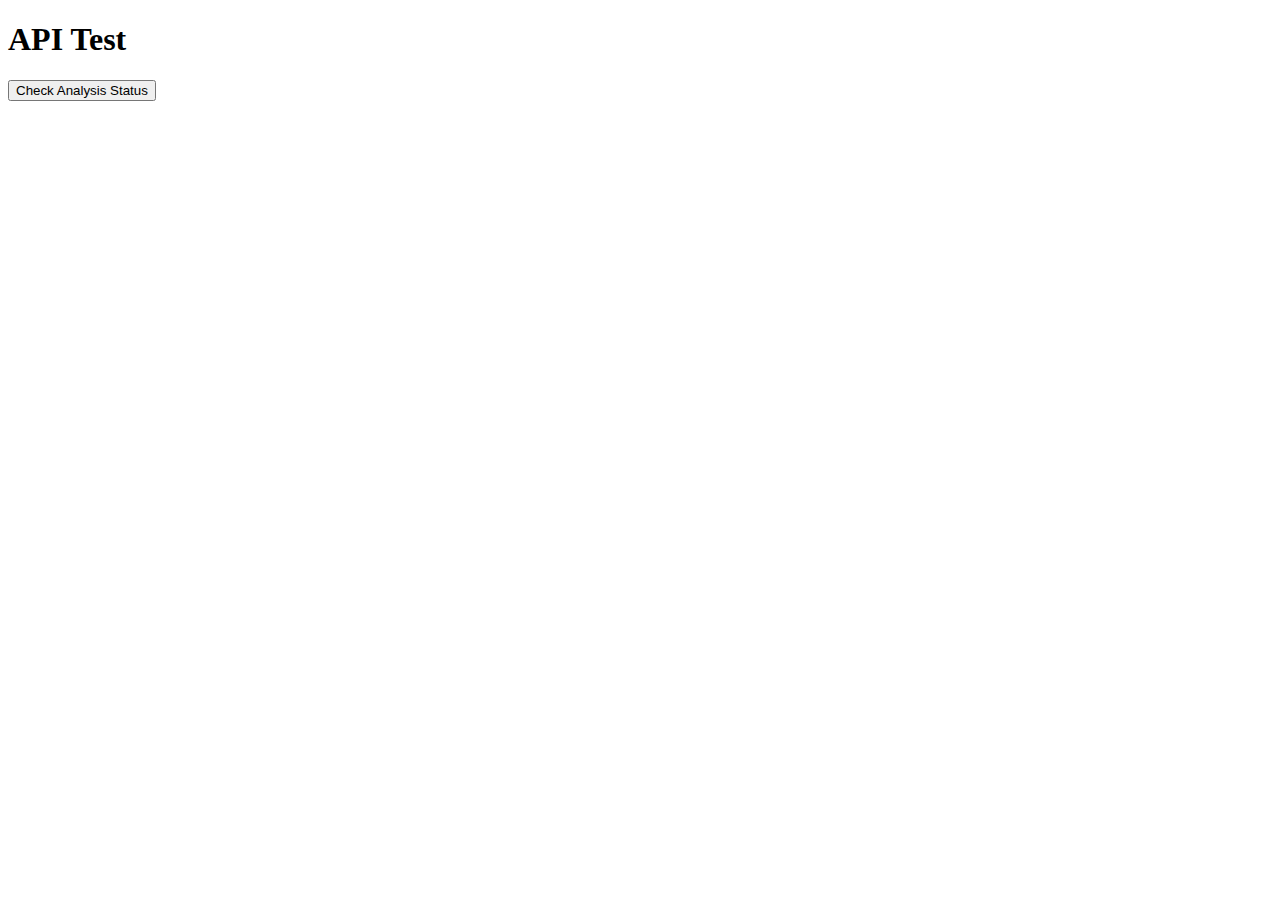
<file: debug_api.html>
<!DOCTYPE html>
<html>
<head>
    <title>API Test</title>
    <script>
        function checkAPI() {
            fetch('/api/analysis/status')
                .then(response => response.json())
                .then(data => {
                    document.getElementById('result').textContent = JSON.stringify(data, null, 2);
                })
                .catch(error => {
                    document.getElementById('result').textContent = 'Error: ' + error;
                });
        }
    </script>
</head>
<body>
    <h1>API Test</h1>
    <button onclick="checkAPI()">Check Analysis Status</button>
    <pre id="result"></pre>
</body>
</html>
</file>
